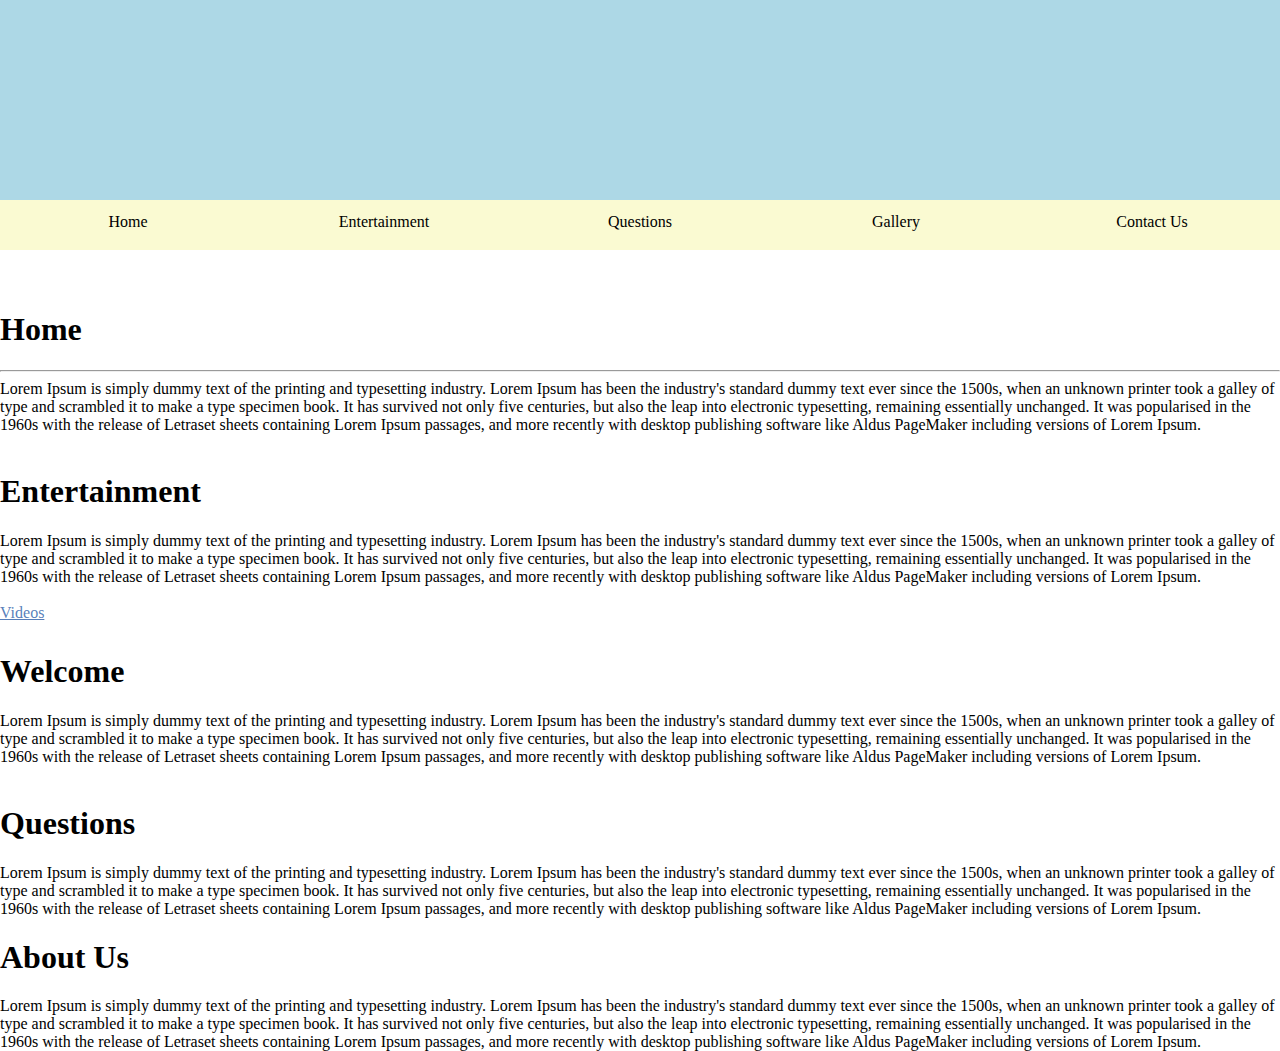
<file: index.html>
<!DOCTYPE html>
<html lang="en">
<head>
    <meta charset="UTF-8">
    <meta http-equiv="X-UA-Compatible" content="IE=edge">
    <meta name="viewport" content="width=device-width, initial-scale=1.0">
    <title>AmazingPH</title>

    <link rel="stylesheet" type="text/css" href="css/styling.css">
    <script src="javascript/jquery.js"></script>
    <script src="javascript/script.js"></script>
    
</head>
<body>  
<div id="banner"></div>
<div id="menu">
    <nav>
        <ul>
            <li>Home</li>
            <li>Entertainment
                <ul>
                    <li>Movies</li>
                    <li>Inspirations</li>
                    <li>Photos</li>
                </ul>
            </li>
            <li>Questions
                <ul>
                    <li>Question 1</li>
                    <li>Question 2</li>
                    <li>Question 3</li>
                </ul>
            </li>
            <li>Gallery</li>
            <li>Contact Us</li>
        </ul>
    </nav>
</div>
<div class="clearB"></div>
    <div id="person1">
        <h1 style="font-family:Century Gothic;">Home</h1> <hr>
        Lorem Ipsum is simply dummy text of the printing and typesetting industry. Lorem Ipsum has been the industry's standard dummy text ever since the 1500s, when an unknown printer took a galley of type and scrambled it to make a type specimen book. It has survived not only five centuries, but also the leap into electronic typesetting, remaining essentially unchanged. It was popularised in the 1960s with the release of Letraset sheets containing Lorem Ipsum passages, and more recently with desktop publishing software like Aldus PageMaker including versions of Lorem Ipsum.
        <br>
        <br>
        <h1 style="font-family:Century Gothic;">Entertainment</h1>
        Lorem Ipsum is simply dummy text of the printing and typesetting industry. Lorem Ipsum has been the industry's standard dummy text ever since the 1500s, when an unknown printer took a galley of type and scrambled it to make a type specimen book. It has survived not only five centuries, but also the leap into electronic typesetting, remaining essentially unchanged. It was popularised in the 1960s with the release of Letraset sheets containing Lorem Ipsum passages, and more recently with desktop publishing software like Aldus PageMaker including versions of Lorem Ipsum.
        <br> 
        <br>
        <a href="#" class="heist" onclick="confirmChelsey('Would you like to continue?')">Videos</a>
    </div>

    <div id="person2">
        <h1 style="font-family:Century Gothic;">Welcome</h1>
        Lorem Ipsum is simply dummy text of the printing and typesetting industry. Lorem Ipsum has been the industry's standard dummy text ever since the 1500s, when an unknown printer took a galley of type and scrambled it to make a type specimen book. It has survived not only five centuries, but also the leap into electronic typesetting, remaining essentially unchanged. It was popularised in the 1960s with the release of Letraset sheets containing Lorem Ipsum passages, and more recently with desktop publishing software like Aldus PageMaker including versions of Lorem Ipsum.
        <br>
        <br>
        <h1 style="font-family:Century Gothic;">Questions</h1>
        Lorem Ipsum is simply dummy text of the printing and typesetting industry. Lorem Ipsum has been the industry's standard dummy text ever since the 1500s, when an unknown printer took a galley of type and scrambled it to make a type specimen book. It has survived not only five centuries, but also the leap into electronic typesetting, remaining essentially unchanged. It was popularised in the 1960s with the release of Letraset sheets containing Lorem Ipsum passages, and more recently with desktop publishing software like Aldus PageMaker including versions of Lorem Ipsum.
    </div>

    <div id="person3">
        <h1 style="font-family:Century Gothic;">About Us</h1>
        Lorem Ipsum is simply dummy text of the printing and typesetting industry. Lorem Ipsum has been the industry's standard dummy text ever since the 1500s, when an unknown printer took a galley of type and scrambled it to make a type specimen book. It has survived not only five centuries, but also the leap into electronic typesetting, remaining essentially unchanged. It was popularised in the 1960s with the release of Letraset sheets containing Lorem Ipsum passages, and more recently with desktop publishing software like Aldus PageMaker including versions of Lorem Ipsum.
    </div>

<script>
$(document).ready(function(){
    $('nav li').hover(function(){
        $('ul', this).stop().slideDown(200);
    }, function(){
        $('ul', this).stop().slideUp(200);
    })
})
</script>
</body>
</html>
</file>
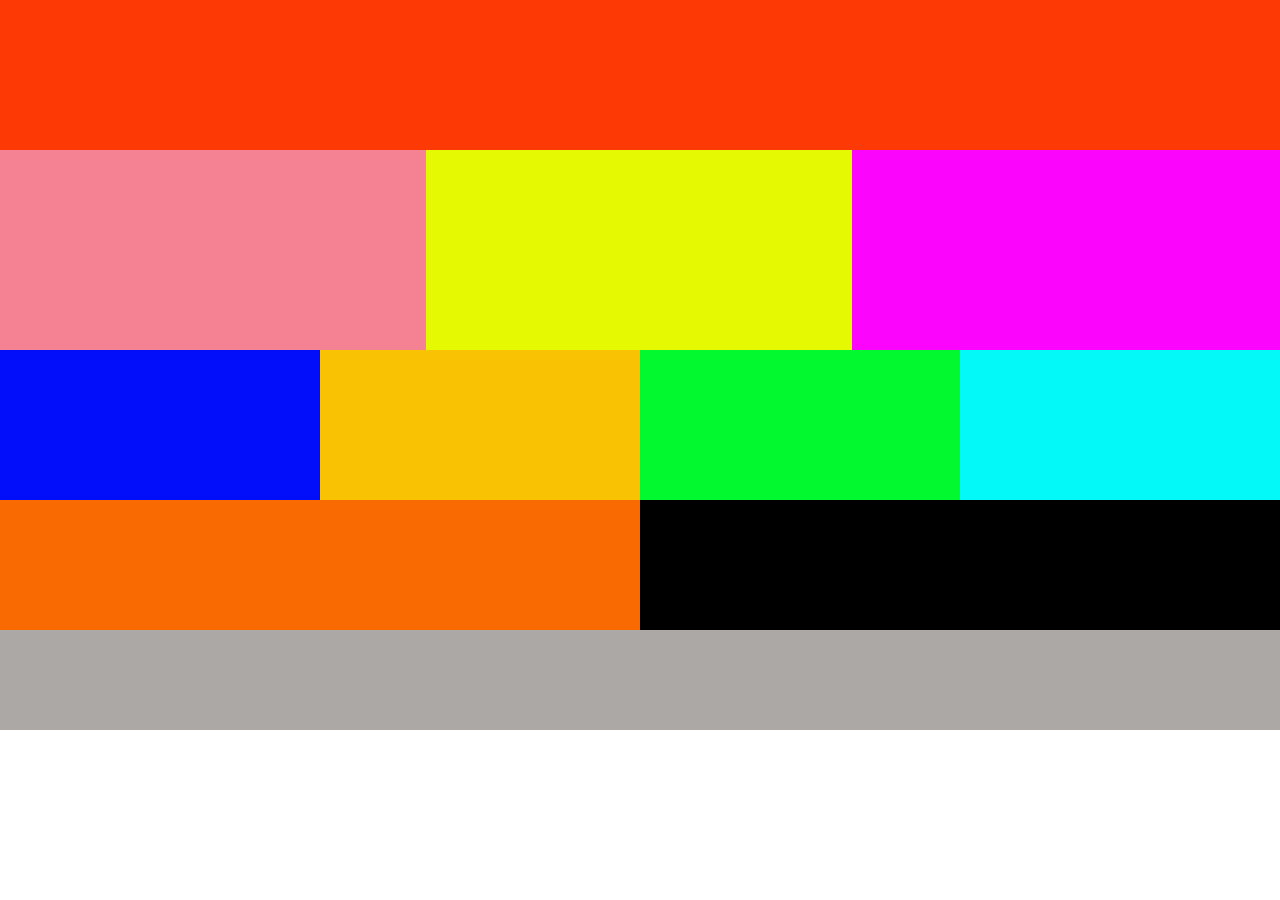
<file: devider.html>
<!DOCTYPE html>
<html lang="en">
<head>
    <meta charset="UTF-8">
    <meta http-equiv="X-UA-Compatible" content="IE=edge">
    <meta name="viewport" content="width=device-width, initial-scale=1.0">
    <link rel="stylesheet" type="text/css" href="css/devider-styling.css">
    <link rel="icon" href="images/chelseytablogo.png">
    <script src="javascript/script.js"></script>

    <title>Pear</title>
</head>
<body>
    <div class="container">
        <div class="header red">

        </div>
    </div>
    <div class="container">
        <div class="treedivs">
            <div class="pink"></div>
            <div class="yellow"></div>
            <div class="magenta"></div>
        </div>
    </div>
    <div class="container">
        <div class="fourdivs">
            <div class="blue"></div>
            <div class="brown"></div>
            <div class="green"></div>
            <div class="cyan"></div>
        </div>
    </div>
    <div class="container">
        <div class="twodivs">
            <div class="orange"></div>
            <div class="black"></div>
        </div>
    </div>
    <div class="container">
        <div class="footers">
            <div class="grey"></div>
            
        </div>
    </div>
</body>
</html>
</file>
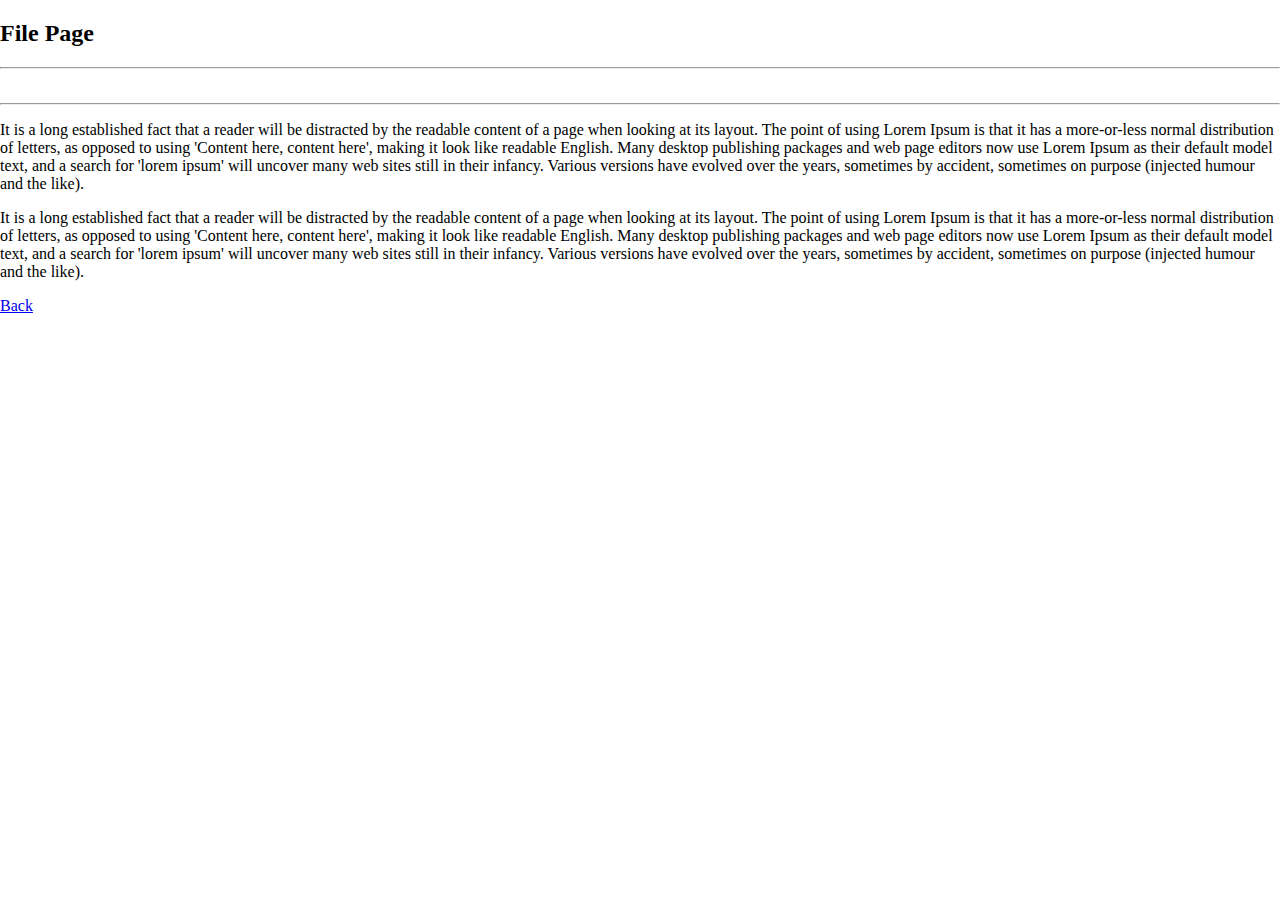
<file: file.html>
<!DOCTYPE html>
<html lang="en">
<head>
    <meta charset="UTF-8">
    <meta http-equiv="X-UA-Compatible" content="IE=edge">
    <meta name="viewport" content="width=device-width, initial-scale=1.0">
    <link rel="stylesheet" type="text/css" href="css/styling.css">
    <title>Home page</title>
</head>
<body>
    <h2 class="heist">File Page</h2>
    <hr>
    <br>
    <hr>
    <p>It is a long established fact that a reader will be distracted by the readable content of a page when looking at its layout. The point of using Lorem Ipsum is that it has a more-or-less normal distribution of letters, as opposed to using 'Content here, content here', making it look like readable English. Many desktop publishing packages and web page editors now use Lorem Ipsum as their default model text, and a search for 'lorem ipsum' will uncover many web sites still in their infancy. Various versions have evolved over the years, sometimes by accident, sometimes on purpose (injected humour and the like).</p>
    <p>It is a long established fact that a reader will be distracted by the readable content of a page when looking at its layout. The point of using Lorem Ipsum is that it has a more-or-less normal distribution of letters, as opposed to using 'Content here, content here', making it look like readable English. Many desktop publishing packages and web page editors now use Lorem Ipsum as their default model text, and a search for 'lorem ipsum' will uncover many web sites still in their infancy. Various versions have evolved over the years, sometimes by accident, sometimes on purpose (injected humour and the like).</p>
    <a href="index.html">Back</a>
</body>
</html>
</file>
<file: css/styling.css>
body{
    margin: 0;
    padding: 0;
}
#banner{
    background-color: lightblue;
    height: 200px;
    display: block;
    width: 100%;
}

#menu{
    background-color: lightgoldenrodyellow;
    display: block;
    height: 50px;
    width: 100%;
    
}
nav{
    margin: 0 auto;
    width: 100%;

}
#menu ul{
    padding: 0;
    margin: 0;
    text-align: center;
    padding-top: 13px;
    width: 100%;

}
#menu ul li{
    float: left;
    list-style: none;
    width: 20%;
    cursor: pointer;
}

#menu ul li ul{
    margin-top: 6px;
    position: absolute;
    display: none;
}
#menu ul li ul li{
    float: unset;
    list-style: none;
    padding: 8px 0;
    background-color: bisque;
    

}
.clearB{
    clear: both;
}
.paddingSpan {
    /*font-size:30px; */
    font-weight:bold; width: 100%; display: block;padding-bottom: 10px;
}
.paddingSpan2 {
    border: 1px solid red;
}
#paddingSpan {
    /*font-size:30px; */ font-weight:bold; width: 100%; display: block;padding-bottom: 10px;
}
#paddingSpan2 {
    border: 1px solid blue;
}

#person1{
    padding-bottom: 10px;
    padding-top: 40px;
}

#person1 a{
    color: rgba(44, 93, 168, 0.801);
}
.heist {
    font-family:Century Gothic;
}
</file>
<file: css/devider-styling.css>
body{
    padding: 0;
    margin: 0;
}
.red{
    background-color: #fd3905;
}
.pink{
    background-color: #f58292;
}
.yellow{
    background-color: #e5f902;
}
.magenta{
    background-color: #fb05fd;
}
.blue{
    background-color: #020ef9;
}
.brown{
    background-color: #f9c202;
}
.green{
    background-color: #02f930;
}
.cyan{
    background-color: #02f9f7;
}
.orange{
    background-color: #f96b02;
}
.black{
    background-color: #000000;
}
.grey{
    background-color: #aca8a5;
}
.container{
    display: block;
    overflow: hidden;
}
.header{
    height: 150px;
}
.treedivs{
    background-color: #fb05fd;
    height: 200px;
}
.treedivs div{
    width: 33.3%;
    height: 200px;
    float: left;
}
.fourdivs div{
    width: 25%;
    height: 150px;
    float: left;
}
.twodivs div{
    width: 50%;
    height: 130px;
    float: left;
}

.footers div{
    height: 100px;
}
</file>
